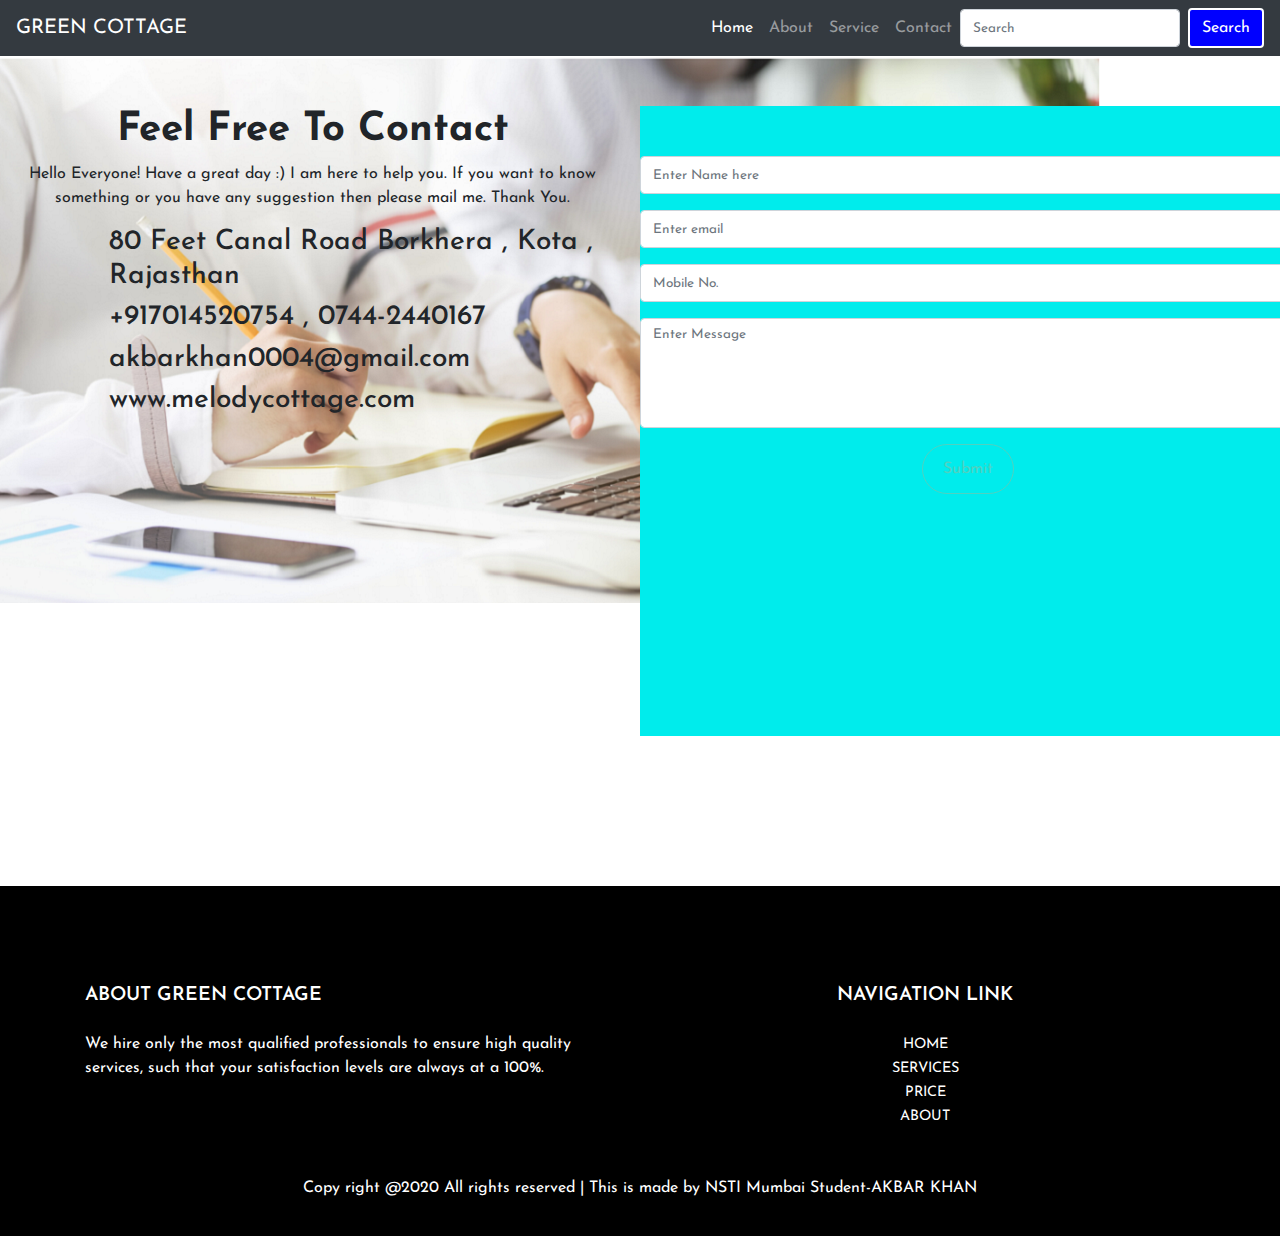
<file: contact.html>
<!DOCTYPE html>
<html>
<head>
	
	    <meta charset="utf-8">
		<meta name="viewport" content="width=device-width, initial-scale=1">
		<link rel="stylesheet" href="https://maxcdn.bootstrapcdn.com/bootstrap/4.4.1/css/bootstrap.min.css">
		<script src="https://ajax.googleapis.com/ajax/libs/jquery/3.5.1/jquery.min.js"></script>
		<script src="https://cdnjs.cloudflare.com/ajax/libs/popper.js/1.16.0/umd/popper.min.js"></script>
		<script src="https://maxcdn.bootstrapcdn.com/bootstrap/4.4.1/js/bootstrap.min.js"></script>
		
		
		<link href="https://fonts.googleapis.com/css2?family=Josefin+Sans&display=swap" rel="stylesheet">
		<link rel="stylesheet" type="text/css" href="css\style.css">


</head>
<body>
     
	<nav class="navbar navbar-expand-lg navbar-dark bg-dark">
  <a class="navbar-brand" href="#">GREEN COTTAGE</a>
  <button class="navbar-toggler" type="button" data-toggle="collapse" data-target="#navbarSupportedContent" aria-controls="navbarSupportedContent" aria-expanded="false" aria-label="Toggle navigation">
    <span class="navbar-toggler-icon"></span>
  </button>

  <div class="collapse navbar-collapse" id="navbarSupportedContent">
    <ul class="navbar-nav ml-auto">
      <li class="nav-item active">
        <a class="nav-link" href="index.html">Home <span class="sr-only">(current)</span></a>
      </li>
       <li class="nav-item">
        <a class="nav-link" href="about.html">About</a>
      </li>
      <li class="nav-item">
        <a class="nav-link" href="services.html">Service</a>
      </li>
       <li class="nav-item">
        <a class="nav-link" href="contact.html">Contact</a>
      </li>

    </ul>
    <form class="form-inline my-2 my-lg-0">
      <input class="form-control mr-sm-2" type="search" placeholder="Search" aria-label="Search">
      <button class="btn btn-outline-success my-2 my-sm-0" type="submit">Search</button>
    </form>
  </div>
</nav>

<!-----navbar close---->

<section class="contact" id="contactid">
	
	<div class=" contact1 ">

		<div class="row">

			<div class=" servicediv col-lg-6 col-md-12 col-12">
				<div class=" heading container text-center">
				<h1 CLASS="text-center font-weight-bold ">Feel Free To Contact</h1>
				<p>Hello Everyone! Have a great day :) I am here to help you. If you want to know something or you have any suggestion then please mail me. Thank You.<p>
				</div>
				<div class="row service-icons2">
					<div class=" service-icons col-lg-2 col-2">
					<i class="fa-2x fa fa-map" aria-hidden="true"></i>   <!-- font awasome 4.7.0 java script ,icone --> 
					</div>  
					<div class=" servicesubheading col-lg-10 col-10">
					<h3>80 Feet Canal Road Borkhera , Kota , Rajasthan</h3>
					</div>
				</div>
				
				<div class="row service-icons2">
					<div class=" service-icons col-lg-2 col-2">
					<i class="fa-2x fa fa-phone" aria-hidden="true"></i>
					</div>
					<div class="servicesubheading col-lg-10 col-10">
					<h3>+917014520754 , 0744-2440167</h3>
					
					</div>
				</div>
				
				<div class="row service-icons2">
					<div class=" service-icons col-lg-2 col-2">
					<i class="fa-2x fa fa-envelope" aria-hidden="true"></i>
					</div>
					<div class="servicesubheading col-lg-10 col-10">
					<h3>akbarkhan0004@gmail.com</h>
					
					</div>
				</div>

				<div class="row service-icons2">
					<div class=" service-icons col-lg-2 col-2">
					<i class="fa-2x fa fa-at" aria-hidden="true"></i>
					</div>
					<div class="servicesubheading col-lg-10 col-10">
					<h3>www.melodycottage.com</h>
					
					</div>
				</div>
				
			</div>

			<!--How we work-->
			
			<div class=" contactus col-lg-6 col-md-12 col-12">
				

				<form>
				<div class="form-group">
					
					<input type="text" class="form-control" id="Input Nmae" autocomplete="off" required placeholder="Enter Name here">
				  </div>
				  
				  <div class="form-group">
					
					<input type="email" class="form-control" id="InputEmail" autocomplete="off" required placeholder="Enter email">
					</div>
					
				  <div class="form-group">
					
					<input type="mobile no." class="form-control" id="Input mobile no." autocomplete="off" required placeholder="Mobile No.">
				  </div>
				  
				  <div class="form-group">
					
					<textarea class="form-control" rows="4"placeholder="Enter Message"></textarea>
				  </div>
				  
				  <div class=" form-button d-flex justify-content-center">
				  <button type="submit" class="btn btn-primary">Submit</button>
				</div>
				</form>
				</div>
				
				
		</div>
	</div>  
</section>  





	<!-- footer start******-->
  <footer class="footersection" id="footerdiv">
		
<div class="list-group">
  <a  href="#"><i class="fa fa-facebook fa-lg" aria-hidden="true"></i></a>
  <a  href="#"><i class="fa fa-linkedin fa-lg" aria-hidden="true"></i></a>
  <a  href="#"><i class="fa fa-twitter fa-lg" aria-hidden="true"></i></a>
  <a  href="#"><i class="fa fa-instagram fa-lg" aria-hidden="true"></i></a>

</div>
	
		<div class="container">
			<div class="row">
				<div class=" col-lg-6 col-md-6 col-12 footer-div">
					<div>
						<h3>ABOUT GREEN COTTAGE</h3>
						<P>We hire only the most qualified professionals to ensure high quality services, such that your satisfaction levels are always at a 100%.</P>
					</div>
				</div>
				<div class=" col-lg-6 col-md-6 col-12 footer-div text-center">
					<div>
						<h3>NAVIGATION LINK</h3>
						<li><a href="#topheader">HOME</a></li>
						<li><a href="#servicesid">SERVICES</a></li>
						<li><a href="#pricingdiv">PRICE</a></li>
						<li><a href="#aboutid">ABOUT</a></li>
					</div>
				</div>
					
				</div>
				
			
			<div class="mt-5 text-center">
				<p>Copy right @2020 All rights reserved | This is made by NSTI Mumbai Student-AKBAR KHAN</p>
				
			</div>
			
		</div>
		

	</footer>  





</body>
</html>
</file>
